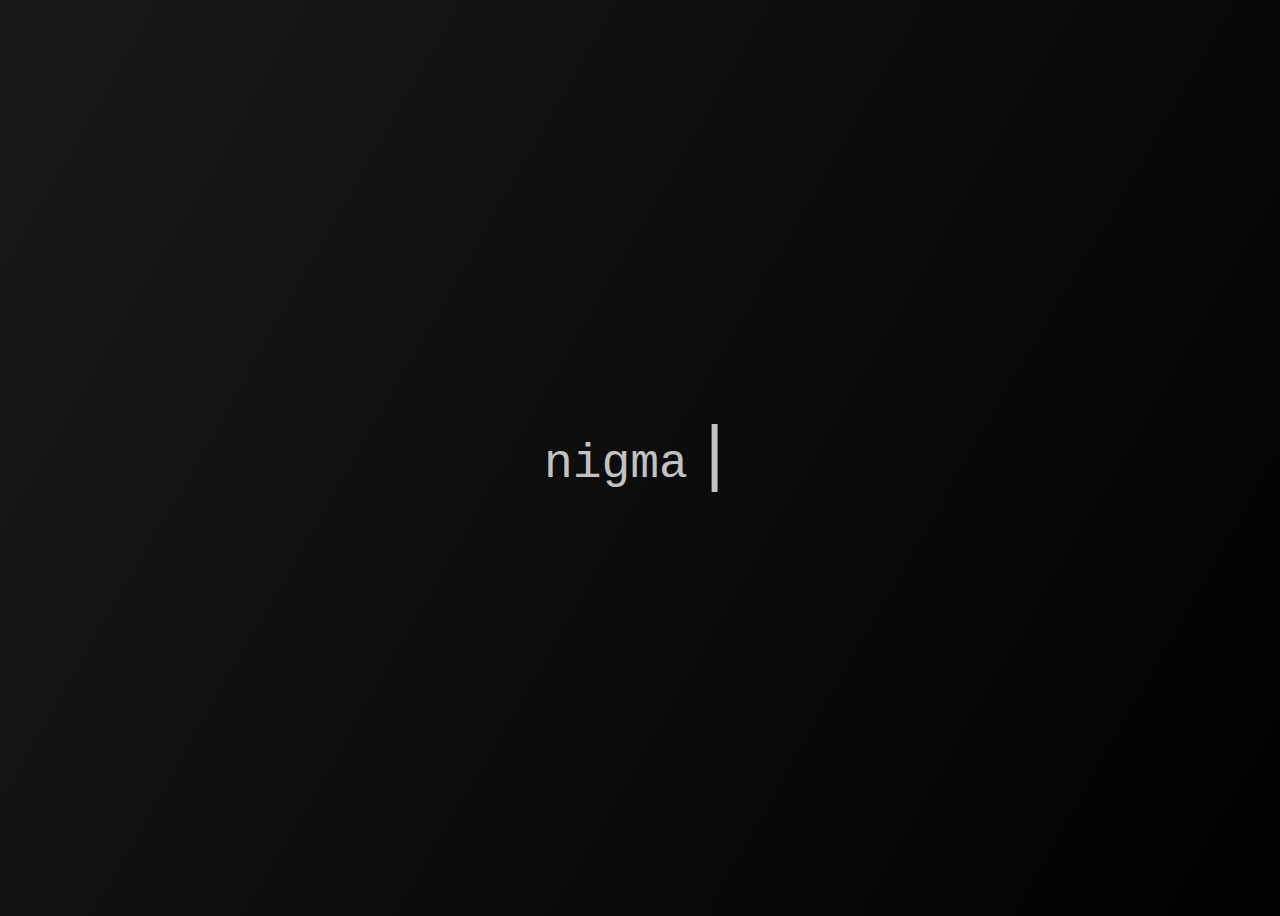
<file: Main page/index.html>
<!DOCTYPE html>
<html lang="en">
<head>
    <meta charset="UTF-8">
    <meta http-equiv="X-UA-Compatible" content="IE=edge">
    <meta name="viewport" content="width=device-width, initial-scale=1.0">
    <title>nigma../</title>
    <link id="style" rel="stylesheet" type="text/css" href="style.css">
</head>
<body>
    <a href="../Fase 1/fase1.html" class="line">nigma../</a>
    <script type="text/javascript" src="script.js"></script>
</body>
</html>
</file>
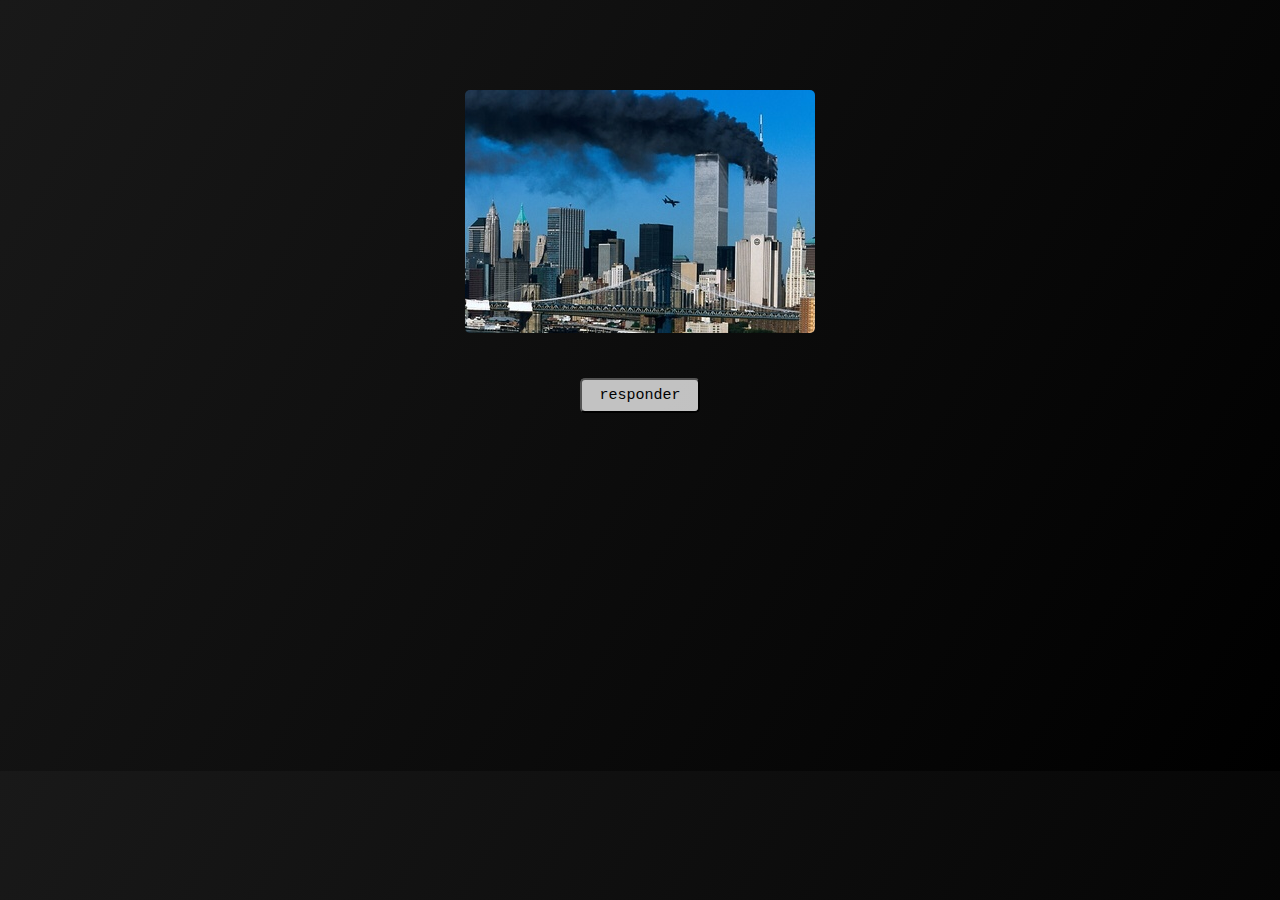
<file: Fase 1/fase1.html>
<!DOCTYPE html>
<html lang="en">
<head>
    <meta charset="UTF-8">
    <meta http-equiv="X-UA-Compatible" content="IE=edge">
    <meta name="viewport" content="width=device-width, initial-scale=1.0">
    <title>Fase 1</title>
    <link rel="stylesheet" type="text/css" href="fase1.css">
</head>
<body>
    <img src="torres-gemeas.jpg">
    <button class="btn" onclick="resposta()">responder</button>
    <h1>
        data
    </h1>
    <script type="text/javascript" src="fase1.js"></script>
</body>
</html>
</file>
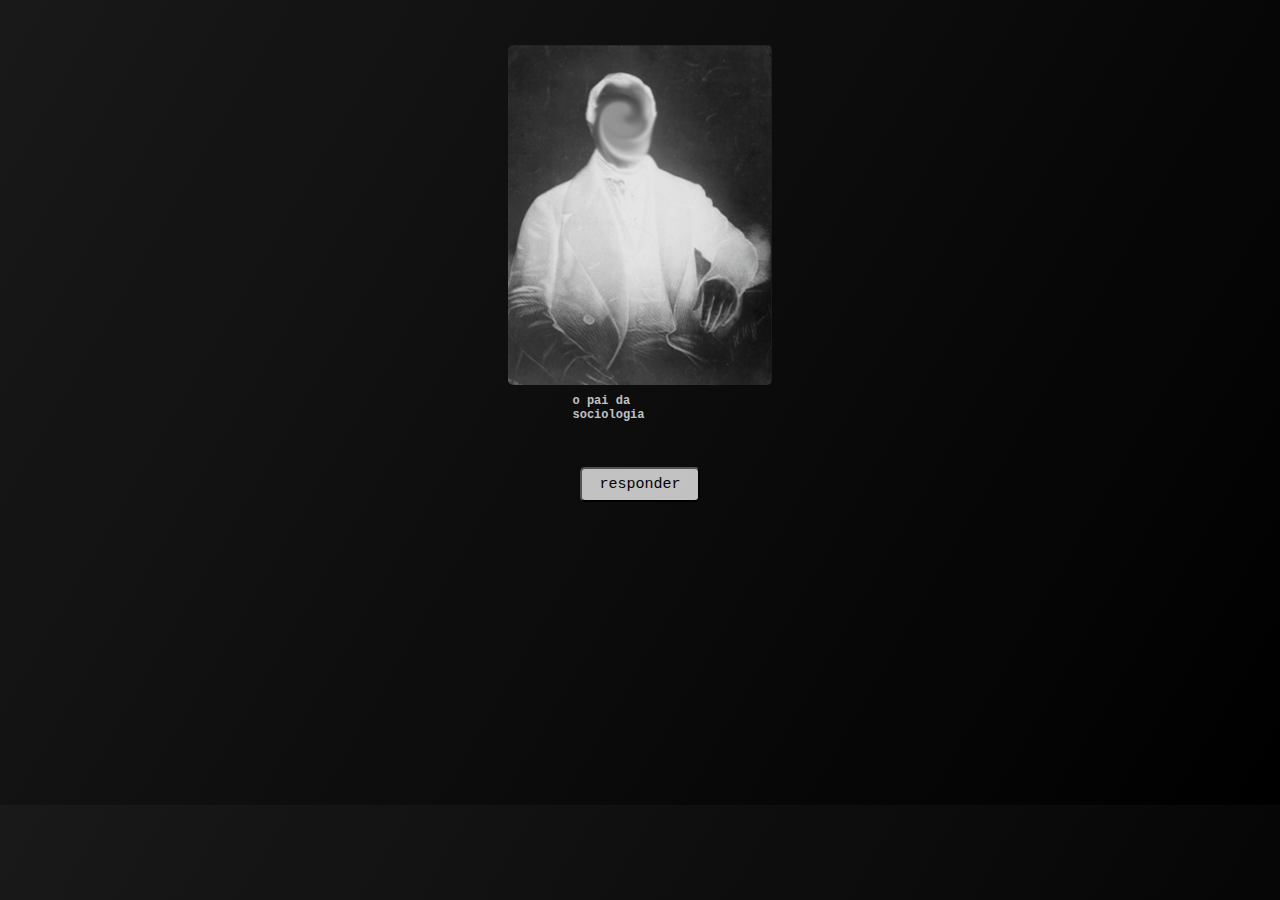
<file: Fase 2/fase2.html>
<!DOCTYPE html>
<html lang="en">
<head>
    <meta charset="UTF-8">
    <meta http-equiv="X-UA-Compatible" content="IE=edge">
    <meta name="viewport" content="width=device-width, initial-scale=1.0">
    <title>Fase 2</title>
    <link rel="stylesheet" type="text/css" href="fase2.css">
</head>
<body>
    <img src="comte.png">
    <h1>
        o pai da sociologia
    </h1>
    <button class="btn" onclick="resposta()">responder</button>
    <script type="text/javascript" src="fase2.js"></script>
</body>
</html>
</file>
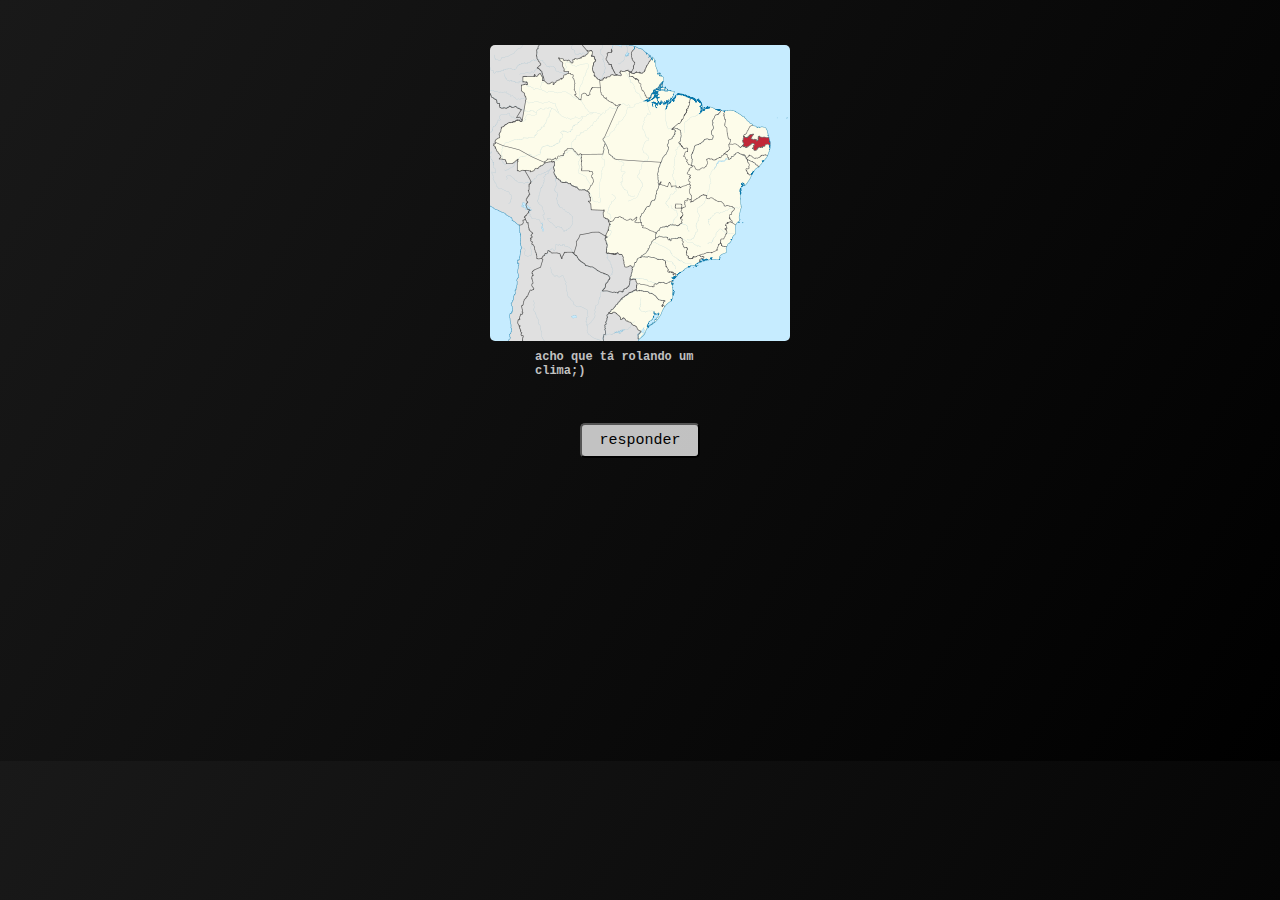
<file: Fase 3/fase3.html>
<!DOCTYPE html>
<html lang="en">
<head>
    <meta charset="UTF-8">
    <meta http-equiv="X-UA-Compatible" content="IE=edge">
    <meta name="viewport" content="width=device-width, initial-scale=1.0">
    <title>Fase 3</title>
    <link rel="stylesheet" type="text/css" href="fase3.css">
</head>
<body>
    <img src="paraiba.png">
    <h1>
        acho que tá rolando um clima;)
    </h1>
    <button class="btn" onclick="resposta()">responder</button>
    <script type="text/javascript" src="fase3.js"></script>
</body>
</html>
</file>
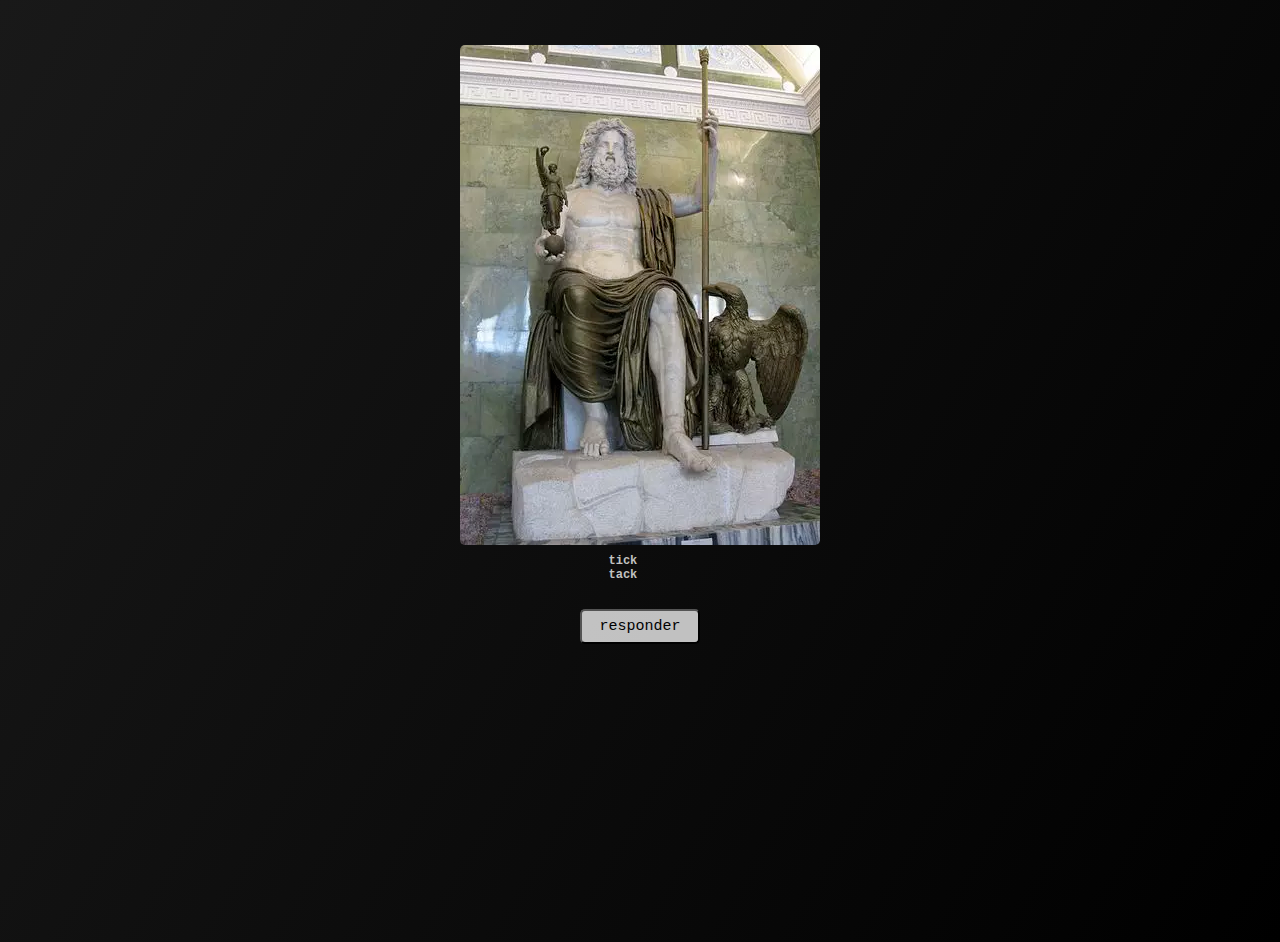
<file: Fase 4/fase4.html>
<!DOCTYPE html>
<html lang="en">
<head>
    <meta charset="UTF-8">
    <meta http-equiv="X-UA-Compatible" content="IE=edge">
    <meta name="viewport" content="width=device-width, initial-scale=1.0">
    <title>Fase 4</title>
    <link rel="stylesheet" type="text/css" href="fase4.css">
</head>
<body>
    <img src="zeus.png">
    <h1>
        tick tack
    </h1>
    <button class="btn" onclick="resposta()">responder</button>
    <h3>πατέρας των τριών μεγάλων</h3>
    <script type="text/javascript" src="fase4.js"></script>
</body>
</html>
</file>
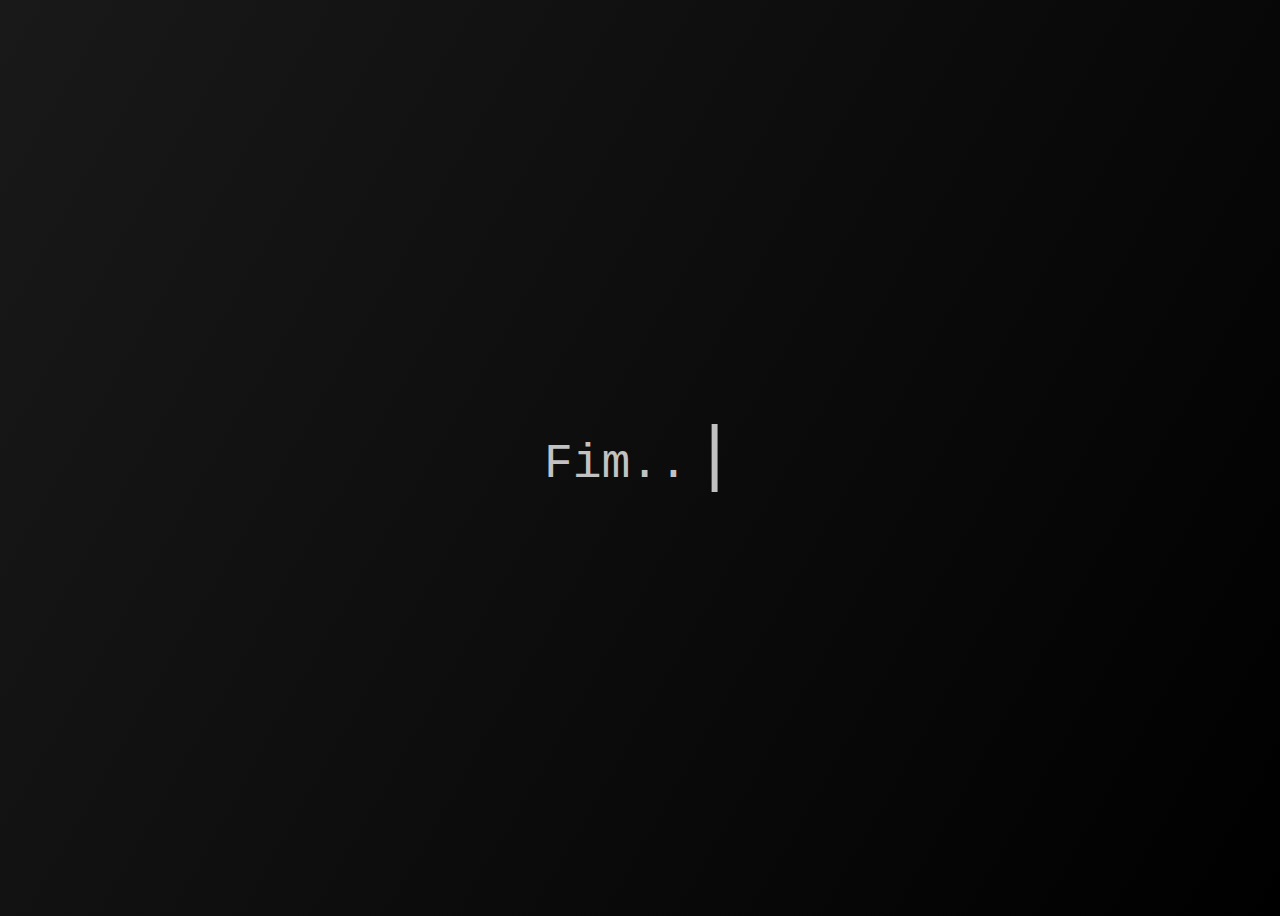
<file: Fim/fim.html>
<!DOCTYPE html>
<html lang="en">
<head>
    <meta charset="UTF-8">
    <meta http-equiv="X-UA-Compatible" content="IE=edge">
    <meta name="viewport" content="width=device-width, initial-scale=1.0">
    <title>Fim:)</title>
    <link id="style" rel="stylesheet" type="text/css" href="fim.css">
</head>
<body>
    <a class="line" onclick="window.close()">Fim../</a>
    <script type="text/javascript" src="fim.js"></script>
</body>
</html>
</file>
<file: Main page/style.css>
body {
    background-image: linear-gradient(120deg, rgb(25,25,25), rgb(0,0,0));
    align-items: center;
    justify-content: center;
    height: 100vh;
    display: flex;
}

.line{
    font-family: "Courier New", Courier, monospace;
    font-size: 3em;
    color: rgb(255, 255, 255, .75);
    margin: 0 auto;
    text-decoration:none; 
    text-align: center;

}
.line::after {
    content: '|';
    font-family: "Courier New", Courier, monospace;
    font-size: 1.5em;
    animation: blink .7s infinite;
    margin-left: 5px;
}

@keyframes blink{
        from{
            opacity: 75;
        }
            
        to{
            opacity: 0;
        }

    }
</file>
<file: Fase 1/fase1.css>
:root{
    --cor-normal: rgb(255, 255, 255, .75);
    --cor-hover: rgb(150, 150, 150, .75);
}

body {
    background-image: linear-gradient(120deg, rgb(25,25,25), rgb(0,0,0));

}
h1 {
    display: flex;
    font-family: "Courier New", Courier, monospace;
    font-size: .75em;
    color: rgb(255, 255, 255, 0);
    margin-left: auto;
    margin-right: auto;
    margin-top: 26.6%;
}
button{
    display:block;
    margin-left: auto;
    margin-right: auto;
    margin-top: 5vh;
    padding: 7px;
    width: 120px;
    border-radius: 5px;
    outline: 0;
    font-size: 15px;
    font-family: "Courier New", Courier, monospace;
    background-color: var(--cor-normal);
}
button:hover{
    background-color: var(--cor-hover);
}
button:active{
    color: #fff;
    opacity: .75;
}
img {
    display: flex;
    margin: auto;
    margin-top: 10vh;
    border-radius: 5px;
}
</file>
<file: Fase 2/fase2.css>
:root{
    --cor-normal: rgb(255, 255, 255, .75);
    --cor-hover: rgb(150, 150, 150, .75);
}

body {
    background-image: linear-gradient(120deg, rgb(25,25,25), rgb(0,0,0));

}
h1 {
    display: flex;
    margin: auto;
    font-family: "Courier New", Courier, monospace;
    font-size: .75em;
    color: rgb(255, 255, 255, .75);
    width: 135px;
    margin-top: 1vh;
}
button{
    display: block;
    margin-left: auto;
    margin-right: auto;
    margin-top: 5vh;
    margin-bottom: 24%;
    padding: 7px;
    width: 120px;
    border-radius: 5px;
    outline: 0;
    font-size: 15px;
    font-family: "Courier New", Courier, monospace;
    background-color: var(--cor-normal);
}
button:hover{
    background-color: var(--cor-hover);
}
button:active{
    color: #fff;
    opacity: .75;
}
img {
    display: flex;
    margin: auto;
    margin-top: 5vh;
    border-radius: 5px;
}
</file>
<file: Fase 3/fase3.css>
:root{
    --cor-normal: rgb(255, 255, 255, .75);
    --cor-hover: rgb(150, 150, 150, .75);
}

body {
    background-image: linear-gradient(120deg, rgb(25,25,25), rgb(0,0,0));

}
h1 {
    display: flex;
    margin: auto;
    font-family: "Courier New", Courier, monospace;
    font-size: .75em;
    color: rgb(255, 255, 255, .75);
    width: 210px;
    margin-top: 1vh;
}
button{
    display: block;
    margin-left: auto;
    margin-right: auto;
    margin-top: 5vh;
    margin-bottom: 24%;
    padding: 7px;
    width: 120px;
    border-radius: 5px;
    outline: 0;
    font-size: 15px;
    font-family: "Courier New", Courier, monospace;
    background-color: var(--cor-normal);
}
button:hover{
    background-color: var(--cor-hover);
}
button:active{
    color: #fff;
    opacity: .75;
}
img {
    display: flex;
    margin: auto;
    margin-top: 5vh;
    border-radius: 5px;
}
</file>
<file: Fase 4/fase4.css>
:root{
    --cor-normal: rgb(255, 255, 255, .75);
    --cor-hover: rgb(150, 150, 150, .75);
}

body {
    background-image: linear-gradient(120deg, rgb(25,25,25), rgb(0,0,0));
}
h1 {
    display: flex;
    margin: auto;
    font-family: "Courier New", Courier, monospace;
    font-size: .75em;
    color: rgb(255, 255, 255, .75);
    width: 63px;
    margin-top: 1vh;
}
h3 {
    display: block;
    margin: auto;
    color: rgb(255, 255, 255, 0);
    font-size: 5px;
    margin-top: 31.7vh;
}
button{
    display: block;
    margin-left: auto;
    margin-right: auto;
    margin-top: 3vh;
    padding: 7px;
    width: 120px;
    border-radius: 5px;
    outline: 0;
    font-size: 15px;
    font-family: "Courier New", Courier, monospace;
    background-color: var(--cor-normal);
}
button:hover{
    background-color: var(--cor-hover);
}
button:active{
    color: #fff;
    opacity: .75;
}
img {
    display: flex;
    margin: auto;
    margin-top: 5vh;
    border-radius: 5px;
}
</file>
<file: Fim/fim.css>
body {
    background-image: linear-gradient(120deg, rgb(25,25,25), rgb(0,0,0));
    align-items: center;
    justify-content: center;
    height: 100vh;
    display: flex;
}

.line{
    font-family: "Courier New", Courier, monospace;
    font-size: 3em;
    color: rgb(255, 255, 255, .75);
    margin: 0 auto;
    text-decoration:none; 
    text-align: center;

}
.line::after {
    content: '|';
    font-family: "Courier New", Courier, monospace;
    font-size: 1.5em;
    animation: blink .7s infinite;
    margin-left: 5px;
}

@keyframes blink{
        from{
            opacity: 75;
        }
            
        to{
            opacity: 0;
        }

    }
</file>
